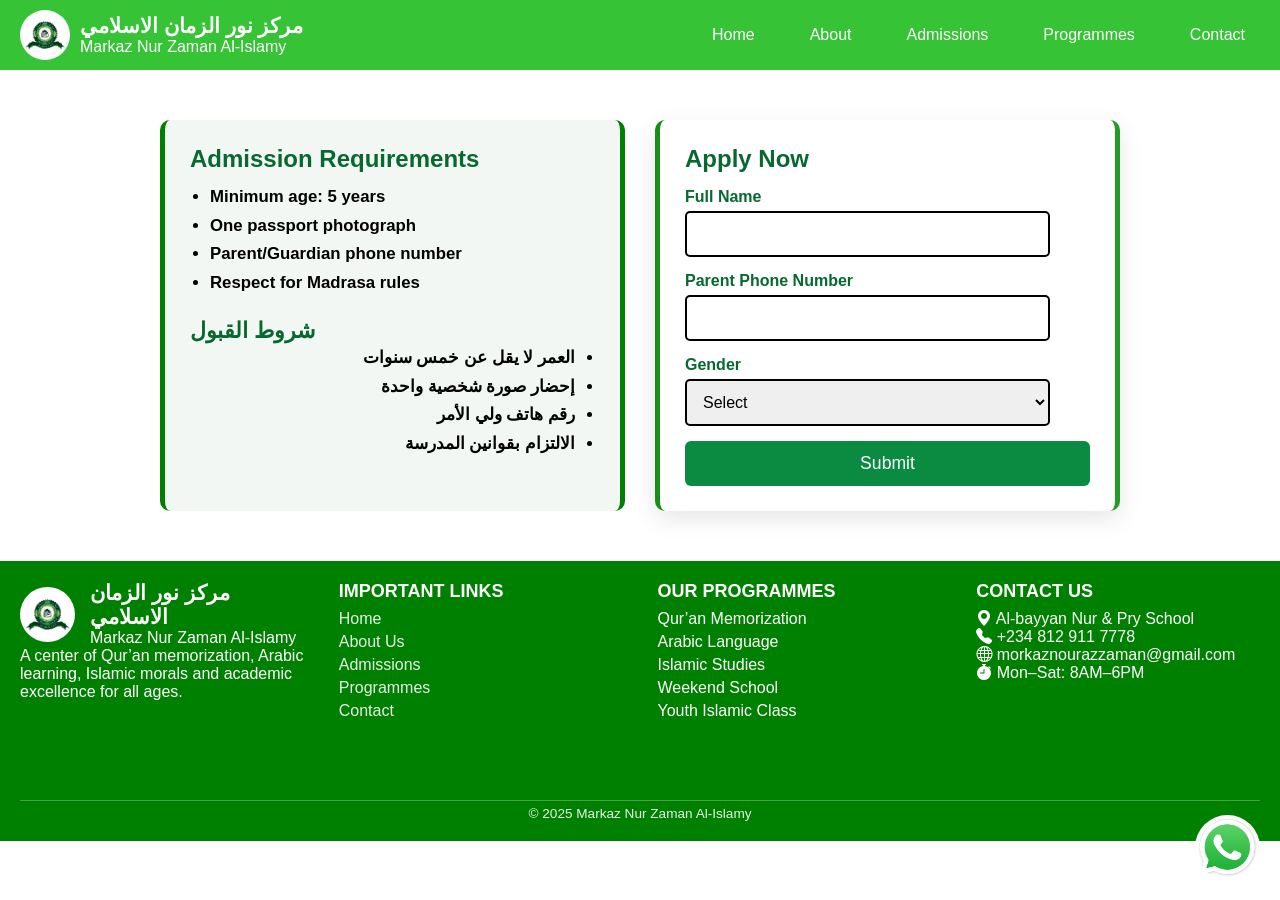
<file: admissions.html>
<!DOCTYPE html>
<html lang="en">

<head>
    <meta charset="UTF-8">
    <meta name="viewport" content="width=device-width, initial-scale=1.0">
    <title>مركز نور الزمان الاسلامي</title>
    <LInk rel="stylesheet" href="admissions.css">
    <link rel="stylesheet" href="https://cdn.jsdelivr.net/npm/bootstrap-icons@1.3.0/font/bootstrap-icons.css">
    <script src="admission.js" defer></script>

    <link rel="icon" href="images/logo - Copy.jpg" type="image/x-icon">
</head>

<body>
    <nav class="navbar">
        <!-- Brand -->
        <div class="brand">
            <img src="/images/logo - Copy.jpg" alt="Madrasah Logo">
            <div class="names">
                <span class="arabic-name">مركز نور الزمان الاسلامي</span>
                <span class="english-name">Markaz Nur Zaman Al-Islamy</span>
            </div>
        </div>

        <!-- Hamburger for mobile -->
        <div class="hamburger" id="hamburger">
            <span></span>
            <span></span>
            <span></span>
        </div>

        <!-- Navigation links -->
        <ul class="nav-links">
            <li><a href="/index.html">Home</a></li>
            <li><a href="/about.html">About</a></li>
            <li><a href="/admissions.html">Admissions</a></li>
            <li><a href="/programs.html">Programmes</a></li>
            <li><a href="/contact.html">Contact</a></li>
        </ul>
    </nav>

    <script>
        const hamburger = document.getElementById('hamburger');
        const navLinks = document.querySelector('.nav-links');

        hamburger.addEventListener('click', () => {
            navLinks.classList.toggle('active');
            hamburger.classList.toggle('open');
        });
    </script>


    <!-- END OF NAV BAR -->
    <!-- first section -->



    <!-- TOP HEADER -->

    <!-- MAIN BOX -->
    <section class="admission-box">

        <!-- LEFT TEXT -->
        <div class="left-info">
            <h2>Admission Requirements</h2>
            <ul>
                <li>Minimum age: 5 years</li>
                <li>One passport photograph</li>
                <li>Parent/Guardian phone number</li>
                <li>Respect for Madrasa rules</li>
            </ul>

            <h3 class="arabic-title">شروط القبول</h3>
            <ul class="arabic-list">
                <li>العمر لا يقل عن خمس سنوات</li>
                <li>إحضار صورة شخصية واحدة</li>
                <li>رقم هاتف ولي الأمر</li>
                <li>الالتزام بقوانين المدرسة</li>
            </ul>
        </div>

        <!-- RIGHT FORM -->
        <div class="right-form">
            <h2>Apply Now</h2>

            <form id="admissionForm">
                <div class="form-group">
                    <label>Full Name</label>
                    <input type="text" id="fullName" required autocomplete="additional-name">
                </div>

                <div class="form-group">
                    <label>Parent Phone Number</label>
                    <input type="tel" id="phone" required autocomplete="cc-number">
                </div>

                <div class="form-group">
                    <label>Gender</label>
                    <select id="gender" required>
                        <option value="">Select</option>
                        <option>Male</option>
                        <option>Female</option>
                    </select>
                </div>

                <button type="submit" class="submit-btn">Submit</button>
            </form>
        </div>

    </section>
    <!-- Footer -->
    <footer class="footer">

        <div class="footer-container">

            <!-- Column 1: Brand -->
            <div class="footer-col">
                <div class="footer-brand">
                    <img src="/images/logo - Copy.jpg" alt="Logo">
                    <div class="names">
                        <h3 class="arabic-name">مركز نور الزمان الاسلامي</h3>
                        <p class="english-name">Markaz Nur Zaman Al-Islamy</p>
                    </div>
                </div>

                <p class="footer-desc">
                    A center of Qur’an memorization, Arabic learning,
                    Islamic morals and academic excellence for all ages.
                </p>
            </div>

            <!-- Column 2: Important Links -->
            <div class="footer-col">
                <h4>Important Links</h4>
                <ul>
                    <li><a href="/modrasah.html">Home</a></li>
                    <li><a href="about.html">About Us</a></li>
                    <li><a href="/admissions.html">Admissions</a></li>
                    <li><a href="programs.html">Programmes</a></li>
                    <li><a href="contact.html">Contact</a></li>
                </ul>
            </div>

            <!-- Column 3: Programmes -->
            <div class="footer-col">
                <h4>Our Programmes</h4>
                <ul>
                    <li>Qur’an Memorization</li>
                    <li>Arabic Language</li>
                    <li>Islamic Studies</li>
                    <li>Weekend School</li>
                    <li>Youth Islamic Class</li>
                </ul>
            </div>

            <!-- Column 4: Contact -->
            <div class="footer-col">
                <div class="foot">
                    <h4>Contact Us</h4>
                    <p><i class="bi bi-geo-alt-fill"></i> Al-bayyan Nur & Pry School</p>
                    <p><i class="bi bi-telephone-fill"></i> +234 812 911 7778</p>
                    <p><i class="bi bi-globe"></i> morkaznourazzaman@gmail.com</p>
                    <p><i class="bi bi-stopwatch-fill"></i> Mon–Sat: 8AM–6PM</p>
                </div>
            </div>

        </div>

        <!-- WhatsApp ONLY -->
        <div class="footer-whatsapp">
            <a href="https://wa.me/2348129117778" target="_blank" class="wa-fixed">
                <img src="images/whatsapp.jpeg" alt="WhatsApp">
            </a>
        </div>

        <div class="footer-bottom">
            © 2025 Markaz Nur Zaman Al-Islamy
        </div>

    </footer>
</body>

</html>
</file>
<file: admissions.css>
/* ==============================
   RESET & GLOBAL STYLING
============================== */
* {
  margin: 0;
  padding: 0;
  box-sizing: border-box;
  font-family: Arial, sans-serif;
}

body {
  width: 100%;
  overflow-x: hidden;
}

/* ==============================
   NAVBAR
============================== */
.navbar {
  display: flex;
  justify-content: space-between;
  align-items: center;
  background-color: #36c336;
  padding: 10px 20px;
  position: relative;
  z-index: 100;
  width: 100%;
}

.brand {
  display: flex;
  align-items: center;
}

.brand img {
  width: 50px;
  height: 50px;
  margin-right: 10px;
  border-radius: 50%;
}

.names {
  display: flex;
  flex-direction: column;
  color: #ffffff;
}

.arabic-name {
  font-size: 1.3rem;
  font-weight: bold;
}

.english-name {
  font-size: 1rem;
}

/* Navigation Links */
.nav-links {
  display: flex;
  list-style: none;
  gap: 25px;
}

/* NAVBAR LINK BUTTON HOVER */
.nav-links li a {
  text-decoration: none;
  color: #ffffff;
  font-weight: 500;
  padding: 8px 15px;
  border-radius: 5px;
  transition: all 0.3s ease;
}

.nav-links li a:hover {
  background-color: #07ea07;
  color: black;
  border-bottom: none;
  transition: all 1.0s ease;
}

/* Hamburger menu for mobile */
.hamburger {
  display: none;
  flex-direction: column;
  cursor: pointer;
  gap: 5px;
}

.hamburger span {
  display: block;
  width: 25px;
  height: 3px;
  background-color: #ffffff;
  transition: all 0.3s ease;
}

.hamburger.open span:nth-child(1) {
  transform: rotate(45deg) translate(5px, 5px);
}

.hamburger.open span:nth-child(2) {
  opacity: 0;
}

.hamburger.open span:nth-child(3) {
  transform: rotate(-45deg) translate(5px, -5px);
}

/* Responsive styles for mobile */
@media screen and (max-width: 768px) {
  .hamburger {
    display: flex;
  }

  .nav-links {
    position: fixed;
    top: 0;
    left: -100%;
    width: 70%;
    height: 100vh;
    background-color: #16c916;
    flex-direction: column;
    padding-top: 80px;
    gap: 0;
    transition: left 0.3s ease;
    overflow-y: auto;
    z-index: 999;
  }

  .nav-links.active {
    left: 0;
  }

  .nav-links li {
    padding: 20px;
    border-bottom: 1px solid #ffffff;
  }

  .nav-links li a {
    font-size: 1.2rem;
  }
}

/* Colors */
:root {
  --green: #0b8a42;
  --green-dark: #07692f;
  --light: #f3f7f4;
  --white: #ffffff;
  --text: #222;
}

/* Hero */
.admission-hero {
  text-align: center;
  padding: 60px 20px;
  background: var(--green);
  color: var(--white);
}

.admission-hero h1 {
  font-size: 2.3rem;
  margin-bottom: 10px;
}

/* Main container */
.admission-box {
  max-width: 1000px;
  margin: 50px auto;
  padding: 0 20px;
  display: flex;
  gap: 30px;
}

/* Left requirements */
.left-info {
  flex: 1;
  font-family: Georgia, 'Times New Roman', Times, serif;
  font-weight: bolder;
  background: var(--light);
  padding: 25px;
  border-radius: 10px;
  border-left: 5px solid green;
  border-right: 5px solid green;
}

.left-info h2 {
  color: var(--green-dark);
  margin-bottom: 10px;
}

.left-info ul {
  margin-left: 20px;
  line-height: 1.7;
  font-size: 1.05rem;
}

/* Arabic */
.arabic-title {
  margin-top: 20px;
  font-size: 1.4rem;
  color: var(--green-dark);
}

.arabic-list {
  direction: rtl;
  margin-right: 20px;
  font-size: 1.1rem;
}

/* Right form */
.right-form {
  flex: 1;
  background: white;
  padding: 25px;
  border-radius: 10px;
  border-left: 5px solid rgb(25, 141, 25);
  border-right: 5px solid rgb(36, 155, 36);
  box-shadow: 0 8px 25px rgba(0, 0, 0, 0.1);
}

.right-form h2 {
  color: var(--green-dark);
  margin-bottom: 15px;
}

.form-group {
  margin-bottom: 15px;
}

.form-group label {
  display: block;
  color: var(--green-dark);
  margin-bottom: 5px;
  font-weight: 600;
}

.form-group input,
.form-group select {
  width: 90%;
  padding: 12px;
  border: 2px solid;
  border-radius: 5px;
  font-size: 1rem;
}

.form-group input:focus,
.form-group select:focus {
  border-color: var(--green-dark);
}

/* Submit button */
.submit-btn {
  width: 100%;
  background: var(--green);
  color: white;
  padding: 12px;
  font-size: 1.1rem;
  border-radius: 6px;
  border: none;
  cursor: pointer;
  transition: 0.3s;
}

.submit-btn:hover {
  background: var(--green-dark);
}

/* Responsive */
@media (max-width: 850px) {
  .admission-box {
    flex-direction: column;
  }
}

/* footer */
/* =============================
   FOOTER MAIN
============================= */
.footer {
  width: 100%;
  background: green;
  color: #ffffff;
  padding: 20px;
  display: flex;
  flex-direction: column;
  gap: 10px;
}

.footer-container {
  display: flex;
  justify-content: space-between;
  flex-wrap: wrap;
  padding-bottom: 50px;
  gap: 35px;
  width: 100%;
}

.footer-col {
  flex: 1 1 220px;
}

.footer-col h4 {
  margin-bottom: 8px;
  font-size: 18px;
  text-transform: uppercase;
}

.footer-col ul {
  list-style: none;
  padding: 0;
  margin: 0;
}

.footer-col ul li {
  margin-bottom: 5px;
}

.footer-col ul li a {
  color: #ffffff;
  text-decoration: none;
  opacity: 0.9;
}

.footer-col ul li a:hover {
  color: #36c336;
  opacity: 1;
  text-decoration: underline;
}

.footer-brand {
  display: flex;
  align-items: center;
  gap: 15px;
}

.footer-brand img {
  width: 55px;
  height: 55px;
  border-radius: 50%;
}

.footer-bottom {
  text-align: center;
  padding-top: 5px;
  margin-top: 5px;
  border-top: 1px solid rgba(255, 255, 255, 0.3);
  font-size: 0.85rem;
  opacity: 0.9;
}

/* ==============================
   WHATSAPP FIXED BUTTON
============================== */
.wa-fixed {
  position: fixed;
  bottom: 20px;
  right: 20px;
  width: 65px;
  height: 65px;
  border-radius: 50%;
  z-index: 9999;
  cursor: pointer;
  animation: bounce 1.1s infinite alternate ease-in-out;
}

.wa-fixed img {
  width: 100%;
  height: 100%;
  border-radius: 50%;
}

@keyframes bounce {
  from {
    transform: translateY(0);
  }

  to {
    transform: translateY(-10px);
  }
}

/* ==============================
   RESPONSIVE MEDIA QUERIES
============================== */
@media (max-width: 992px) {
  .hero-container {
    flex-direction: column;
    align-items: center;
    text-align: center;
    gap: 30px;
    padding: 0 15px; /* EDGE-TO-EDGE FIX */
    width: 100%;
  }
}

@media (max-width: 768px) {
  .footer-container {
    flex-direction: column;
    gap: 15px;
    padding: 0 15px; /* EDGE-TO-EDGE FIX */
    width: 100%;
  }

  .classes-grid,
  .motivation-cards {
    padding: 0 15px; /* EDGE-TO-EDGE FIX */
  }

  .wa-fixed {
    width: 55px;
    height: 55px;
    bottom: 15px;
    right: 15px;
  }
}
</file>
